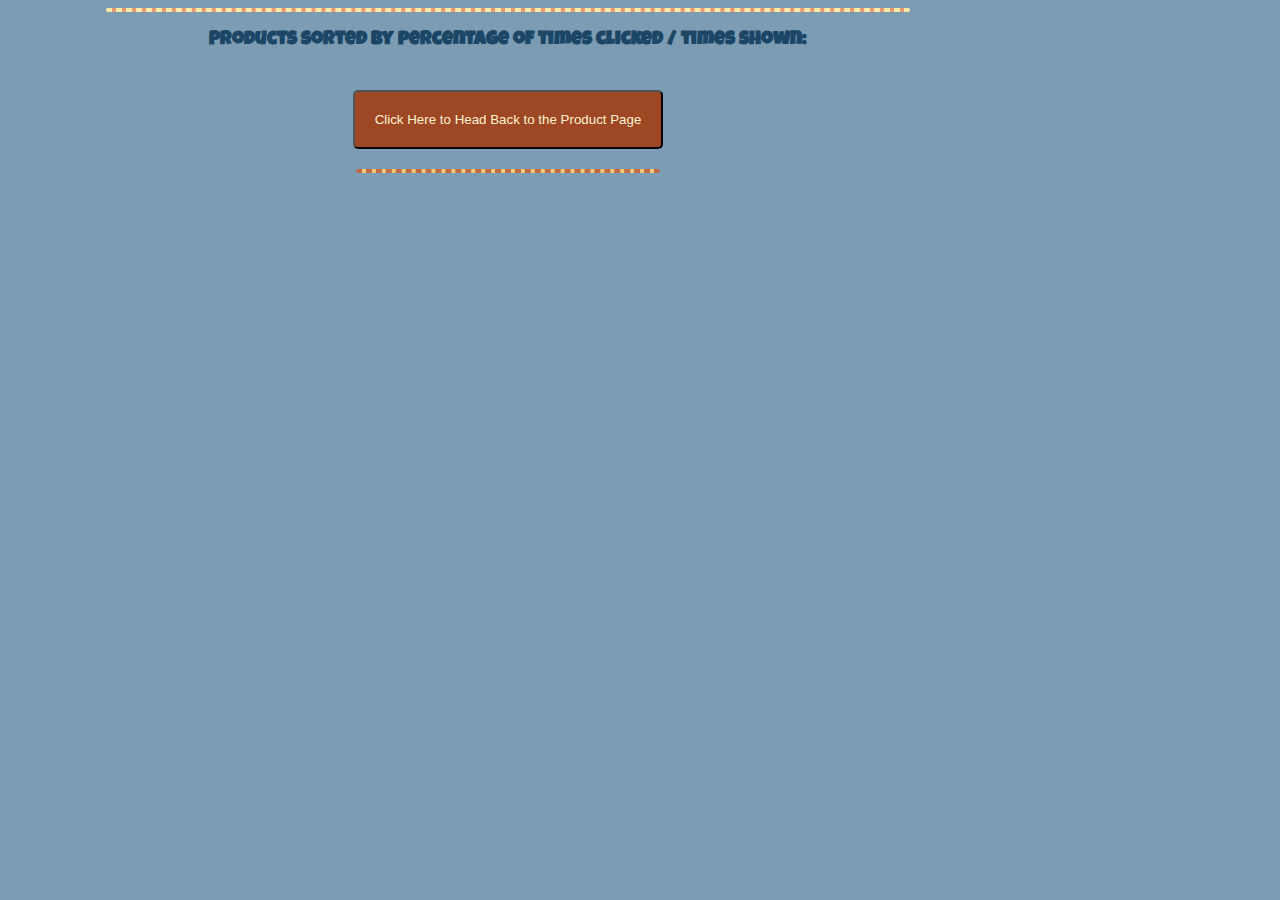
<file: marketing.html>
<!DOCTYPE html>
<html>
  <head>
    <meta charset="utf-8">
    <title>Report for Marketing Team</title>
    <link href="https://fonts.googleapis.com/css?family=Luckiest+Guy" rel="stylesheet"/>
    <link rel="stylesheet" href="index.css" media="screen" title="no title"/>
  </head>
  <body>
    <header></header>
    <main>
      <h3 id="tableTitle">Products sorted by percentage of times clicked / times shown:</h3>
      <table id="marketingData"></table>
      <button type="button" name="button" id="returnButton">Click Here to Head Back to the Product Page</button>
    </main>
    <footer></footer>
    <script type="text/javascript" src="marketing.js"></script>
  </body>
</html>
</file>
<file: index.css>
body {
  max-width: 1000px;
  background-color: #7C9CB4;
  font-family: 'Luckiest Guy', cursive;
  color: #1C4665;
}

header {
  background-color: #E99878;
  border: 2px dashed #FFEAAA;
  border-radius: 5px;
  width: 800px;
  margin: 0 auto;
}

button {
  display: block;
  margin: 20px auto;
  background: #9D4724;
  border-radius: 5px;
  color: #FFF3D0;
  padding: 20px;
}

footer {
  background-color: #E9CD78;
  border: 2px dashed #C16A47;
  border-radius: 5px;
  width: 300px;
  margin: 0 auto;
}

table {
  width: 75%;
  margin: 20px auto;
  border-collapse: collapse;
}

td {
  width: 100px;
  text-align: center;
  border: 1px solid #E99878;
  padding: 5px;
}

.headerText {
  text-align: center;
  padding: 10px 20px 5px 10px;
}

.images {
  overflow: auto;
  width: 100%;
}

.productImage {
  height: 300px;
  width: 300px;
  background-color: #ffffff;
  box-shadow: 2px 2px 4px 4px #FFC2AA;
  float: left;
  margin: 50px 10px 50px 20px;
  border-radius: 3px;
}

.randomImage {
  display: block;
  margin: 0 auto;
  max-width: 98%;
  max-height: 98%;
  border-radius: 3px;
}

.footerText {
  text-align: center;
}

.green {
  color: green;
}

.red {
  color: red;
}

#dog-duck {
  margin-top: 50px;
}

#sweep {
  margin-top: 48px;
}

#pen {
  margin-top: 63px;
}

#breakfast {
  margin-top: 30px;
}

#tauntaun {
  margin-top: 26px;
}

#scissors {
  margin-top: 37px;
}

#wine-glass {
  margin-top: 12px;
}

#bag {
  margin-top: 4px;
}

#unicorn {
  margin-left: 21px;
}

#chair {
  margin-top: 37px;
}

#dragon {
  margin-left: 50px;
}

#shark {
  margin-top: 55px;
}

#pet-sweep {
  margin-top: 22px;
}

#productList {
  column-count: 2;
  column-gap: 20px;
  list-style-type: none;
}

#donutChartTitle {
  width: 60%;
  margin: 0 auto;
  text-align: center;
}

#clickResultsChartDiv {
  height: 400px;
  width: 800px;
  padding: 5px;
  margin: 20px auto;
  background-color: #FFDDD0;
  border: 2px solid #335C7C;
}

#clickResultsDoughnutChartDiv {
  height: 400px;
  width: 800px;
  padding: 5px;
  margin: 20px auto;
  background-color: #FFDDD0;
  border: 2px solid #335C7C;
}

#tableTitle {
  text-align: center;
}
</file>
